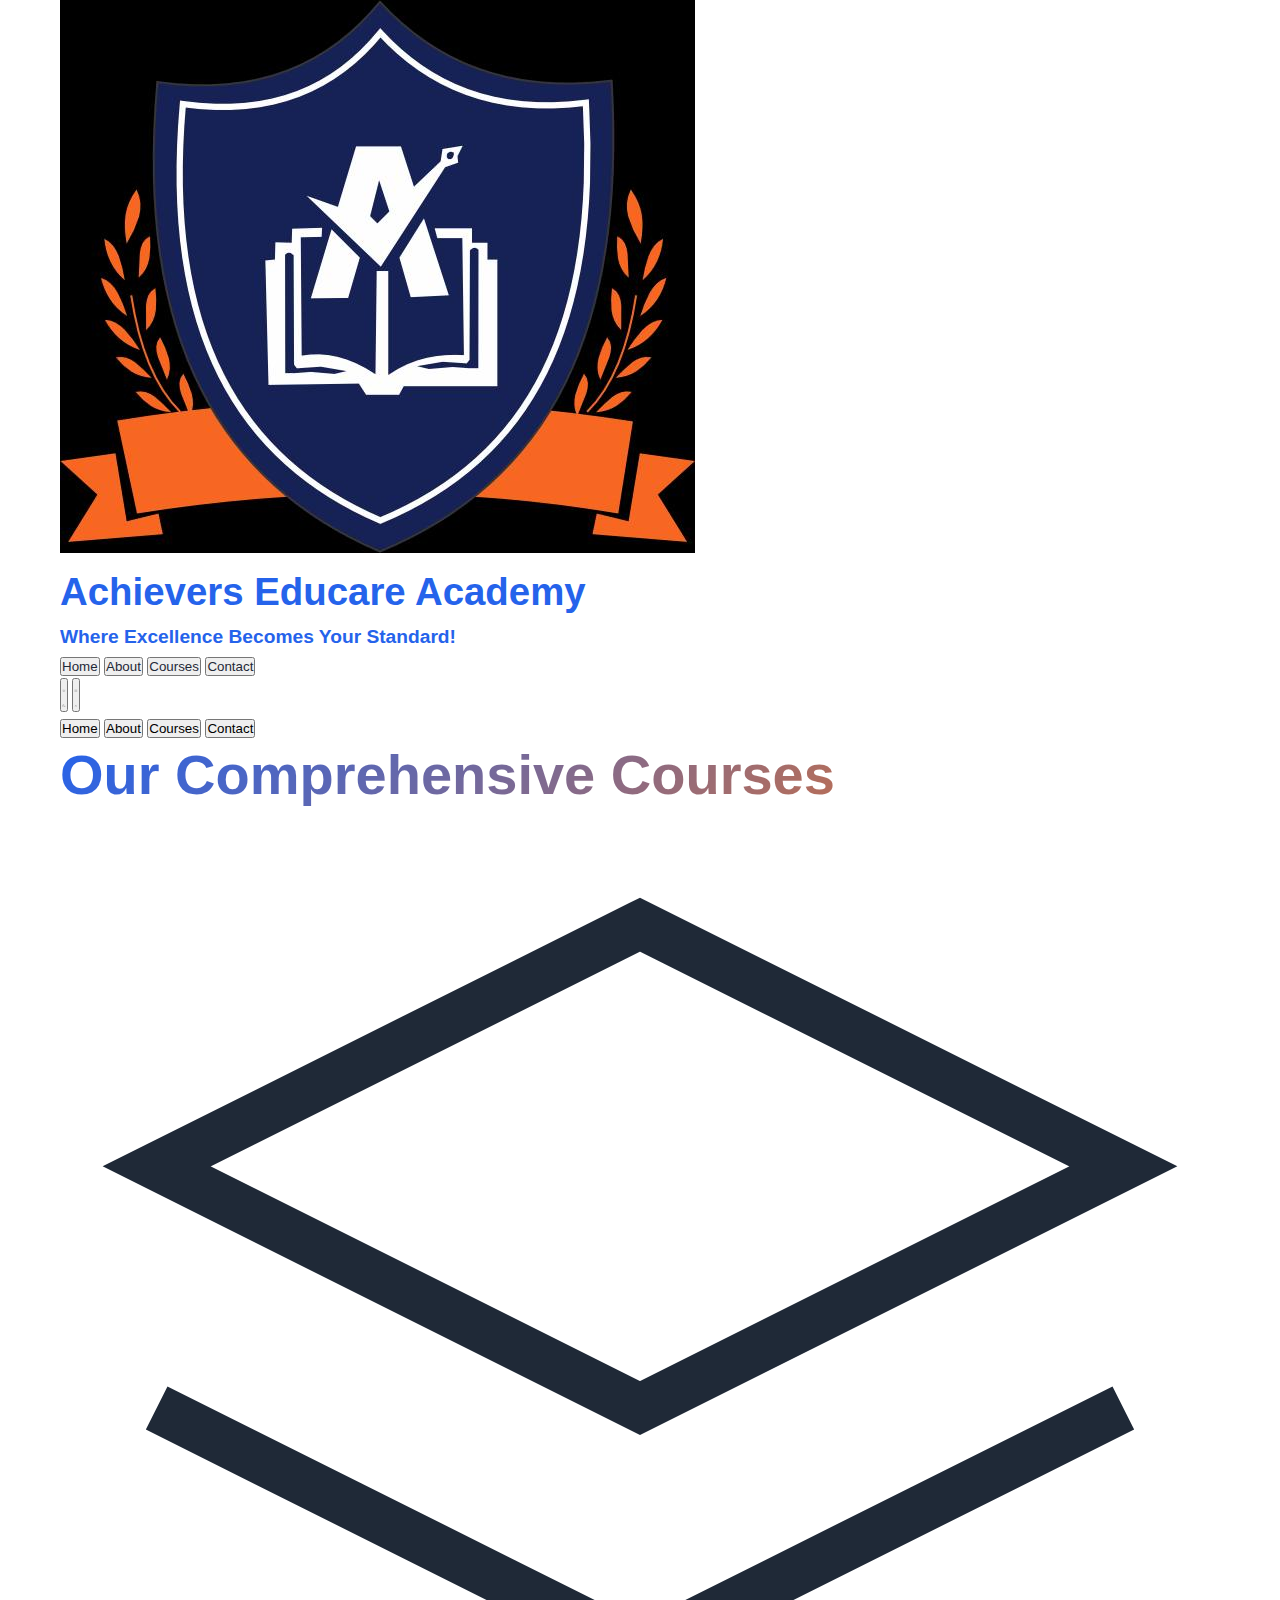
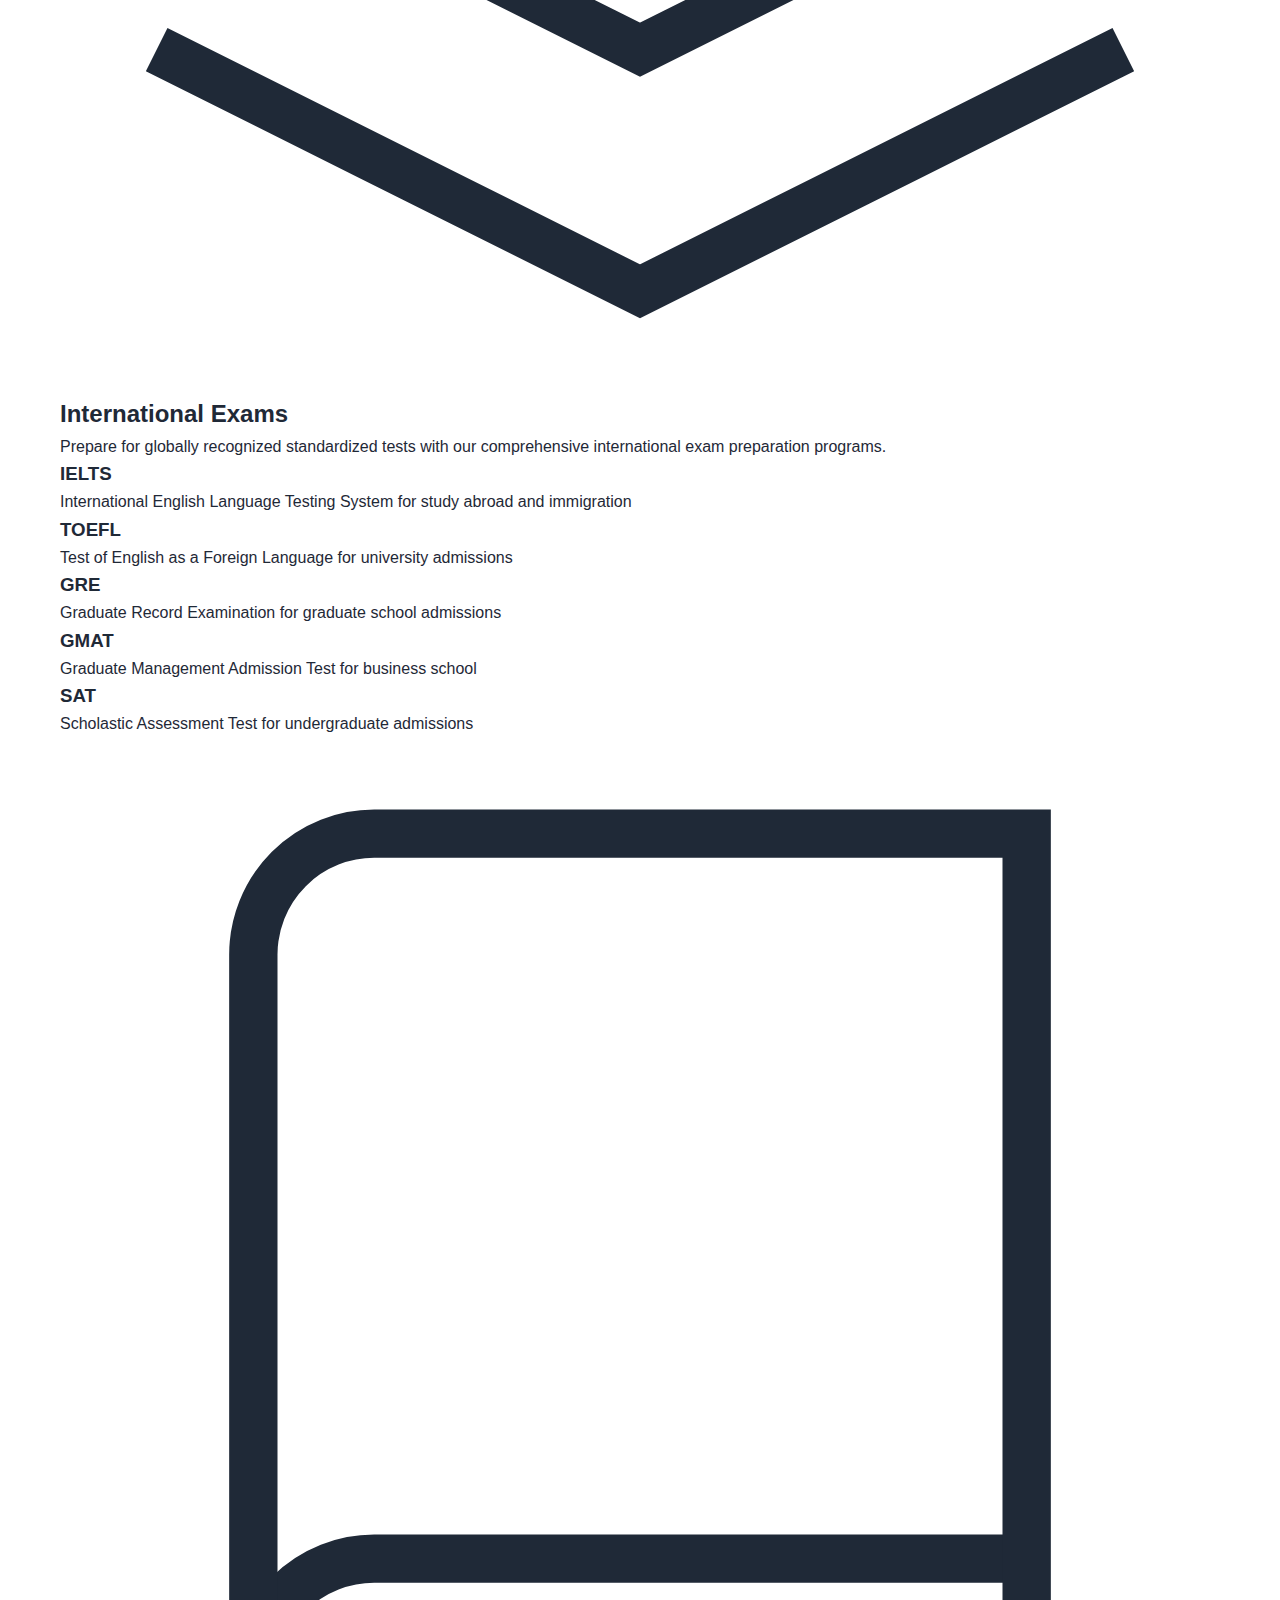
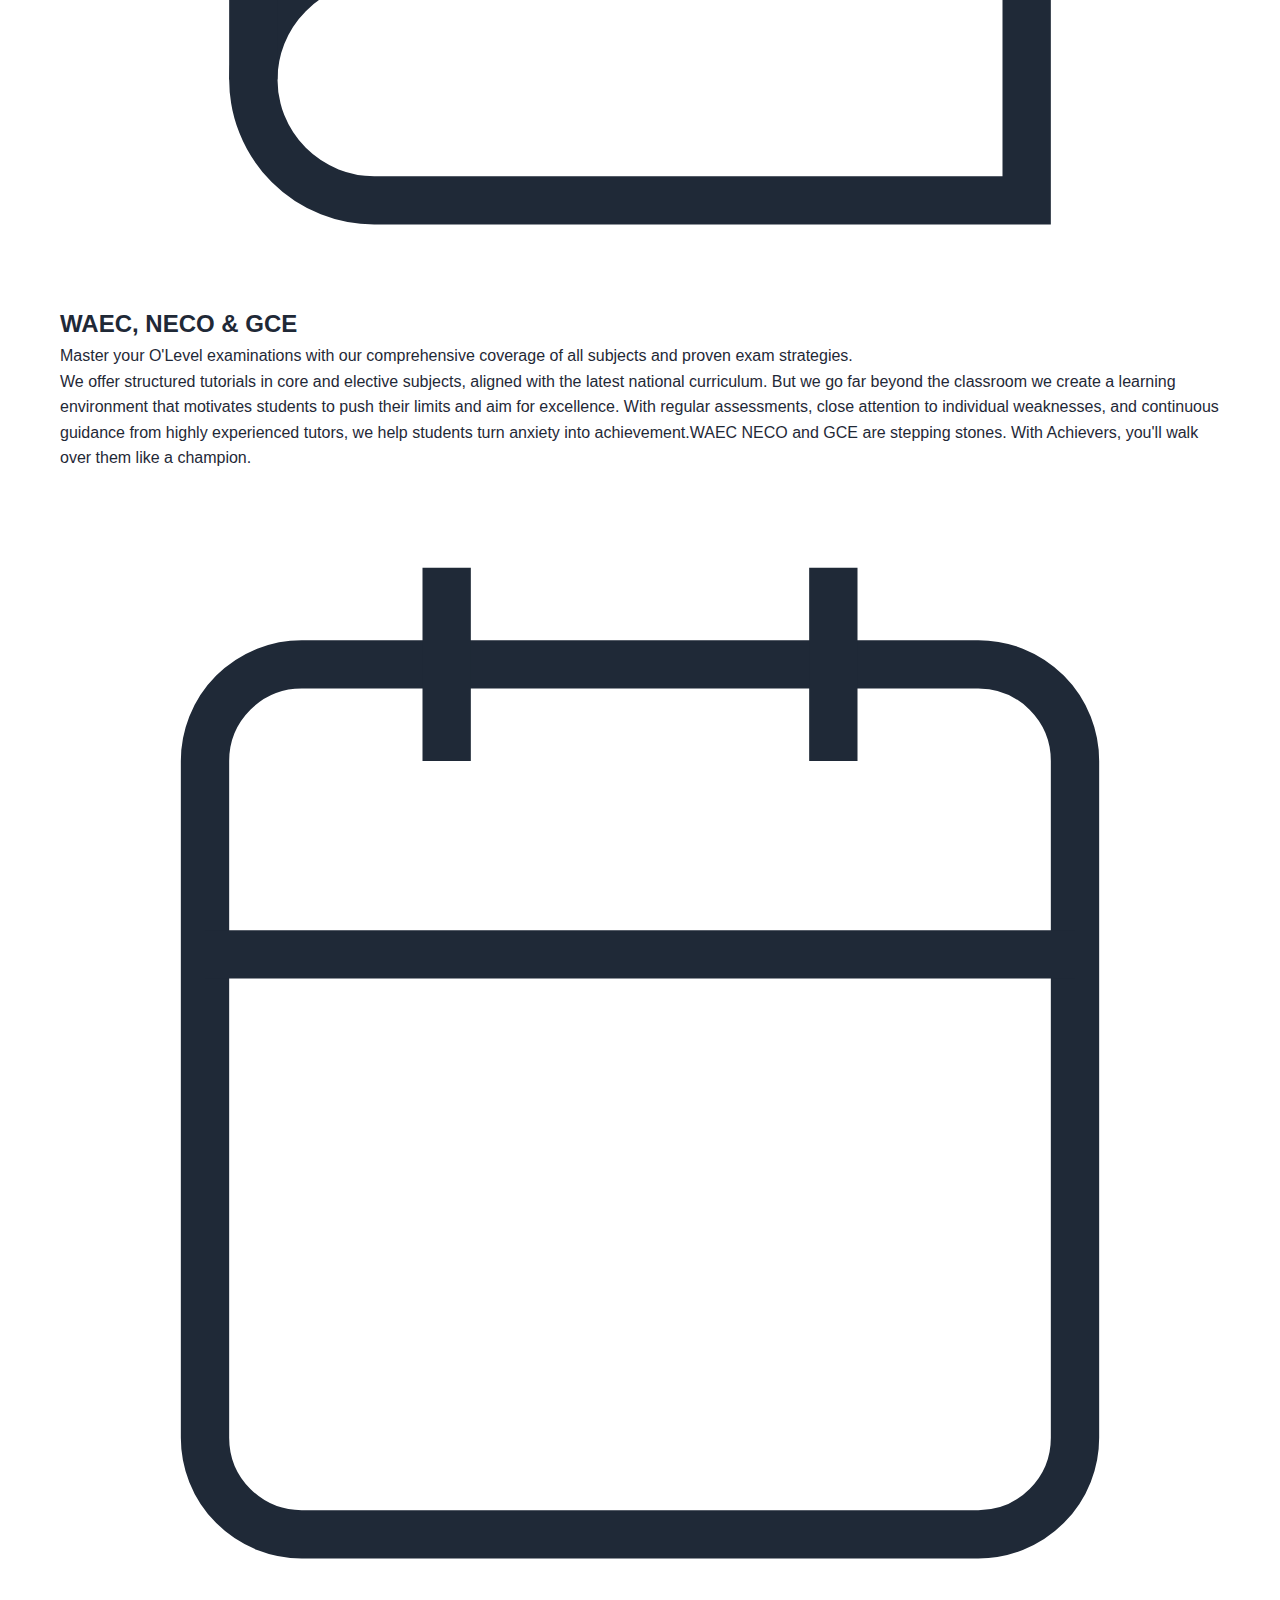
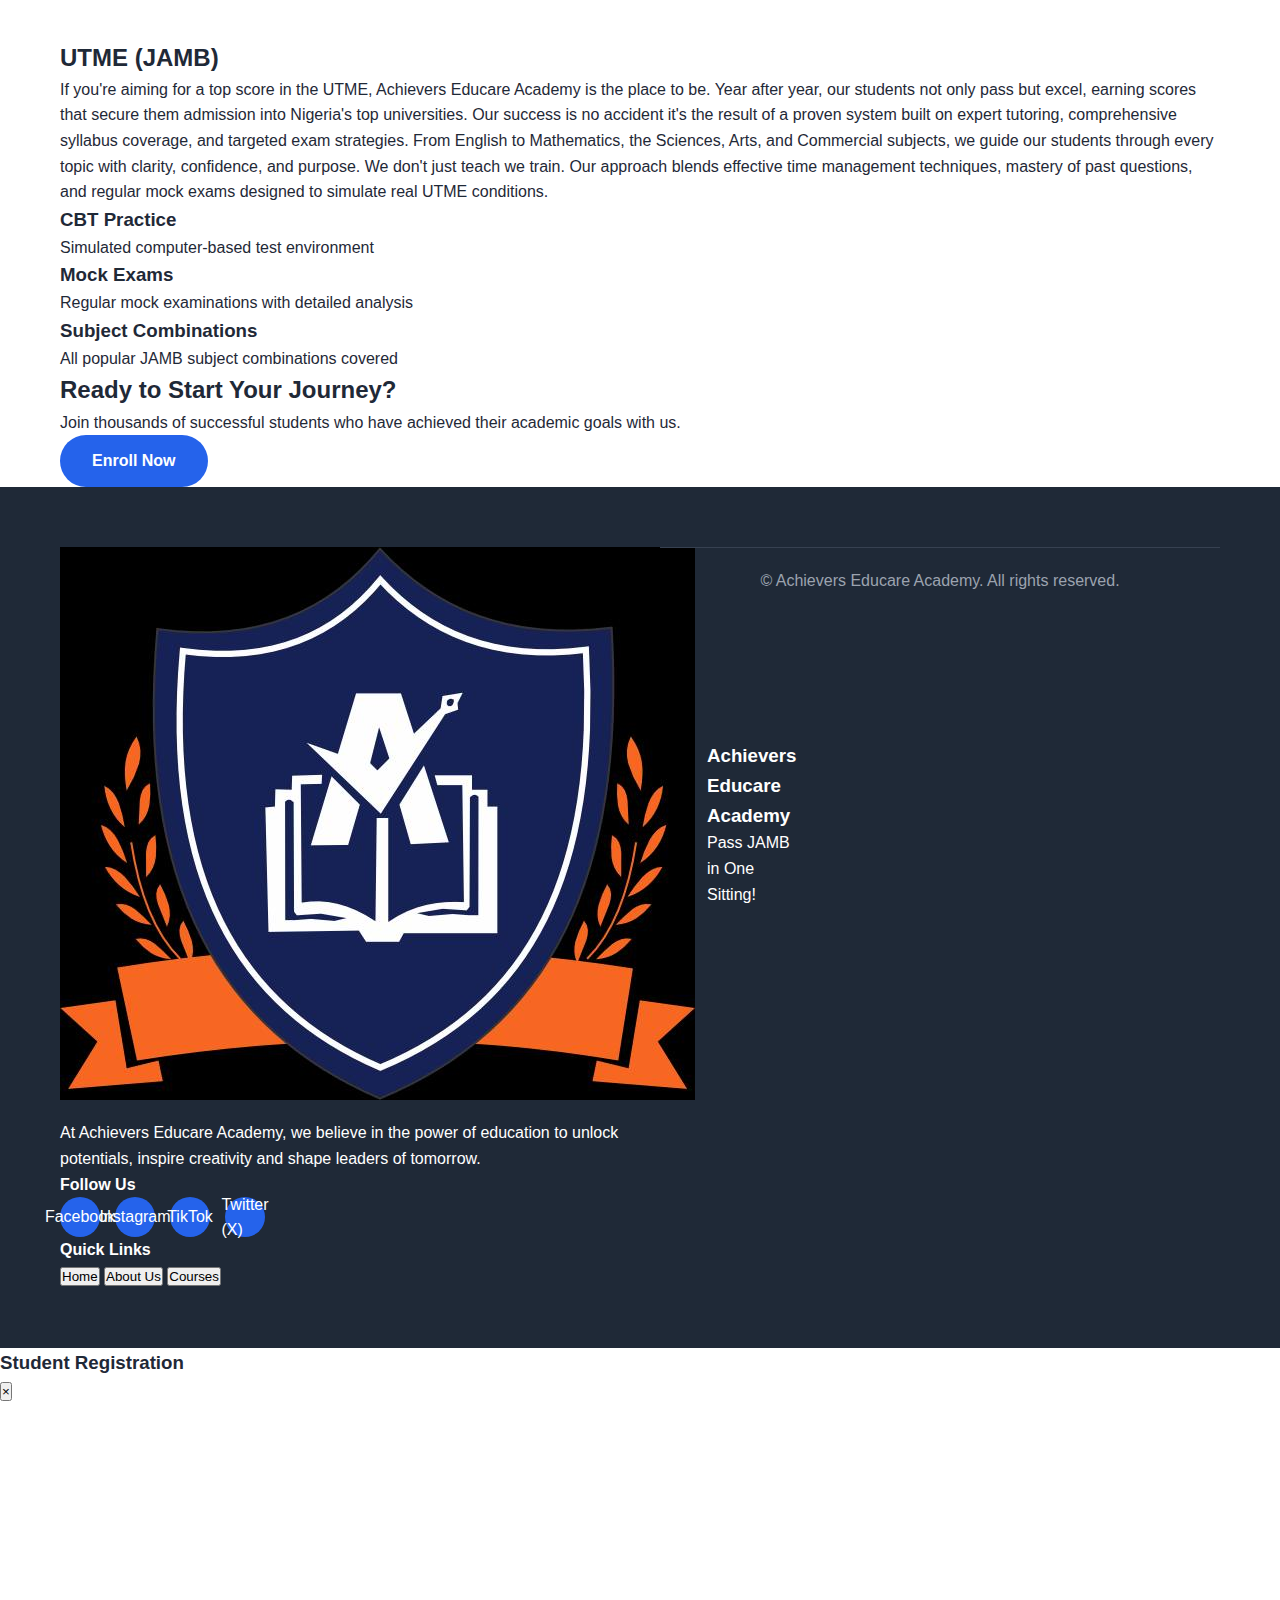
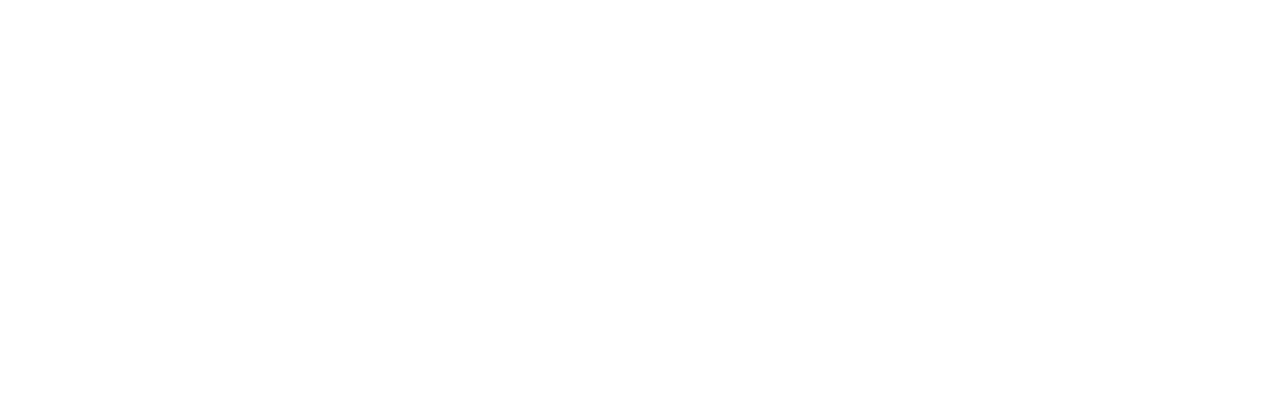
<file: courses.html>
<!DOCTYPE html>
<html lang="en">
<head>
    <meta charset="UTF-8">
    <meta name="viewport" content="width=device-width, initial-scale=1.0">
    <title>Our Courses - Achievers Educare Academy</title>
    <meta name="description" content="Comprehensive courses for International Exams, WAEC, NECO GCE, and UTME">
    <link rel="stylesheet" href="styles.css">
    <link rel="icon" href="AEA.PNG.jpg" type="image/jpeg"> 
    <link rel="icon" href="public/lovable-uploads/f8264321-6364-4691-bf92-59d3977c46b2.png" type="image/png">
</head>
<body>
    <!-- Header -->
    <header class="header">
        <div class="container">
            <div class="header-content">
                <div class="logo-section">
                    <img src="AEA.PNG.jpg" alt="Achievers Educare Academy Logo" class="logo-img">
                    <div class="logo-text">
                        <h1 class="logo-title">Achievers Educare Academy</h1>
                        <p class="logo-subtitle">Where Excellence Becomes Your Standard!</p>
                    </div>
                </div>

                <!-- Desktop Navigation -->
                <nav class="desktop-nav">
                    <button onclick="window.location.href='index.html'" class="nav-link">Home</button>
                    <button onclick="window.location.href='index.html#about'" class="nav-link">About</button>
                    <button onclick="window.location.href='courses.html'" class="nav-link active">Courses</button>
                    <button onclick="window.location.href='index.html#contact'" class="nav-link">Contact</button>
                </nav>

                <div class="header-actions">
                    <button id="theme-toggle" class="icon-btn">
                        <svg id="sun-icon" class="icon hidden" fill="none" stroke="currentColor" viewBox="0 0 24 24">
                            <circle cx="12" cy="12" r="5"></circle>
                            <line x1="12" y1="1" x2="12" y2="3"></line>
                            <line x1="12" y1="21" x2="12" y2="23"></line>
                            <line x1="4.22" y1="4.22" x2="5.64" y2="5.64"></line>
                            <line x1="18.36" y1="18.36" x2="19.78" y2="19.78"></line>
                            <line x1="1" y1="12" x2="3" y2="12"></line>
                            <line x1="21" y1="12" x2="23" y2="12"></line>
                            <line x1="4.22" y1="19.78" x2="5.64" y2="18.36"></line>
                            <line x1="18.36" y1="5.64" x2="19.78" y2="4.22"></line>
                        </svg>
                        <svg id="moon-icon" class="icon" fill="none" stroke="currentColor" viewBox="0 0 24 24">
                            <path d="M21 12.79A9 9 0 1 1 11.21 3 7 7 0 0 0 21 12.79z"></path>
                        </svg>
                    </button>

                    <button id="mobile-menu-toggle" class="icon-btn mobile-only">
                        <svg id="menu-icon" class="icon" fill="none" stroke="currentColor" viewBox="0 0 24 24">
                            <line x1="3" y1="6" x2="21" y2="6"></line>
                            <line x1="3" y1="12" x2="21" y2="12"></line>
                            <line x1="3" y1="18" x2="21" y2="18"></line>
                        </svg>
                        <svg id="close-icon" class="icon hidden" fill="none" stroke="currentColor" viewBox="0 0 24 24">
                            <line x1="18" y1="6" x2="6" y2="18"></line>
                            <line x1="6" y1="6" x2="18" y2="18"></line>
                        </svg>
                    </button>
                </div>
            </div>

 <!-- Mobile Navigation -->
            <nav id="mobile-nav" class="mobile-nav hidden">
                <div class="mobile-nav-content">
                    <button onclick="window.location.href='index.html'" class="mobile-nav-link">Home</button>
                    <button onclick="window.location.href='index.html#about'" class="mobile-nav-link">About</button>
                    <button onclick="window.location.href='courses.html'" class="mobile-nav-link">Courses</button>
                    <button onclick="window.location.href='index.html#contact'" class="mobile-nav-link">Contact</button>
                </div>
            </nav>
        </div>
    </header>

    <!-- Courses Hero Section -->
    <section class="courses-hero">
        <div class="container">
            <div class="hero-content">
                <h1 class="hero-title">Our Comprehensive Courses</h1>
                <!-- <p class="hero-subtitle">Choose from our expertly designed programs to achieve your academic goals</p> -->
            </div>
        </div>
    </section>

    <!-- Detailed Courses Section -->
    <section class="detailed-courses">
        <div class="container">
            <!-- International Exams -->
            <div class="course-detail-section">
                <div class="course-detail-header">
                    <svg class="course-detail-icon" fill="none" stroke="currentColor" viewBox="0 0 24 24">
                        <path d="M12 2L2 7l10 5 10-5-10-5z"></path>
                        <path d="M2 17l10 5 10-5"></path>
                        <path d="M2 12l10 5 10-5"></path>
                    </svg>
                    <h2 class="course-detail-title">International Exams</h2>
                </div>
                <p class="course-detail-description">
                    Prepare for globally recognized standardized tests with our comprehensive international exam preparation programs.
                </p>
                <div class="exam-types">
                    <div class="exam-card">
                        <h3>IELTS</h3>
                        <p>International English Language Testing System for study abroad and immigration</p>
                    </div>
                    <div class="exam-card">
                        <h3>TOEFL</h3>
                        <p>Test of English as a Foreign Language for university admissions</p>
                    </div>
                    <div class="exam-card">
                        <h3>GRE</h3>
                        <p>Graduate Record Examination for graduate school admissions</p>
                    </div>
                    <div class="exam-card">
                        <h3>GMAT</h3>
                        <p>Graduate Management Admission Test for business school</p>
                    </div>
                    <div class="exam-card">
                        <h3>SAT</h3>
                        <p>Scholastic Assessment Test for undergraduate admissions</p>
                    </div>
                </div>
            </div>

            <!-- WAEC, NECO GCE -->
            <div class="course-detail-section">
                <div class="course-detail-header">
                    <svg class="course-detail-icon" fill="none" stroke="currentColor" viewBox="0 0 24 24">
                        <path d="M4 19.5A2.5 2.5 0 0 1 6.5 17H20"></path>
                        <path d="M6.5 2H20v20H6.5A2.5 2.5 0 0 1 4 19.5v-15A2.5 2.5 0 0 1 6.5 2z"></path>
                    </svg>
                    <h2 class="course-detail-title">WAEC, NECO & GCE</h2>
                </div>
                <p class="course-detail-description">
                    Master your O'Level examinations with our comprehensive coverage of all subjects and proven exam strategies.
                </p>
                <p class="course-detail-description">
                    We offer structured tutorials in core and elective subjects, aligned with the latest national curriculum. But we go far beyond the classroom we create a learning environment that motivates students to push their limits and aim for excellence. With regular assessments, close attention to individual weaknesses, and continuous guidance from highly experienced tutors, we help students turn anxiety into achievement.WAEC NECO and GCE are stepping stones. With Achievers, you'll walk over them like a champion.

                <!-- <div class="subjects-list">
                    <div class="subject-item">English Language</div>
                    <div class="subject-item">Mathematics</div>
                    <div class="subject-item">Physics</div>
                    <div class="subject-item">Chemistry</div>
                    <div class="subject-item">Biology</div>
                    <div class="subject-item">Government</div>
                    <div class="subject-item">Literature in English</div>
                    <div class="subject-item">Economics</div>
                    <div class="subject-item">Geography</div>
                    <div class="subject-item">History</div>
                    <div class="subject-item">CRS/IRS</div>
                    <div class="subject-item">And more...</div>
                </div> -->
            </div>

            <!-- UTME -->
            <div class="course-detail-section">
                <div class="course-detail-header">
                    <svg class="course-detail-icon" fill="none" stroke="currentColor" viewBox="0 0 24 24">
                        <rect x="3" y="4" width="18" height="18" rx="2" ry="2"></rect>
                        <line x1="16" y1="2" x2="16" y2="6"></line>
                        <line x1="8" y1="2" x2="8" y2="6"></line>
                        <line x1="3" y1="10" x2="21" y2="10"></line>
                    </svg>
                    <h2 class="course-detail-title">UTME (JAMB)</h2>
                </div>
                <p class="course-detail-description">
                    If you're aiming for a top score in the UTME, Achievers Educare Academy is the place to be. Year after year, our students not only pass but excel, earning scores that secure them admission into Nigeria's top universities. Our success is no accident it's the result of a proven system built on expert tutoring, comprehensive syllabus coverage, and targeted exam strategies. From English to Mathematics, the Sciences, Arts, and Commercial subjects, we guide our students through every topic with clarity, confidence, and purpose. We don't just teach we train. Our approach blends effective time management techniques, mastery of past questions, and regular mock exams designed to simulate real UTME conditions. 
                </p>
                <div class="utme-features">
                    <div class="feature-card">
                        <h3>CBT Practice</h3>
                        <p>Simulated computer-based test environment</p>
                    </div>
                    <div class="feature-card">
                        <h3>Mock Exams</h3>
                        <p>Regular mock examinations with detailed analysis</p>
                    </div>
                    <div class="feature-card">
                        <h3>Subject Combinations</h3>
                        <p>All popular JAMB subject combinations covered</p>
                    </div>
                </div>
            </div>

            <!-- Enrollment CTA -->
            <div class="enrollment-cta">
                <h2>Ready to Start Your Journey?</h2>
                <p>Join thousands of successful students who have achieved their academic goals with us.</p>
                <button onclick="openEnrollmentForm()" class="btn btn-primary btn-lg">Enroll Now</button>
            </div>
        </div>
    </section>

    <!-- Footer -->
    <footer class="footer">
        <div class="container">
            <div class="footer-content">
                <div class="footer-main">
                    <div class="footer-brand">
                        <div class="footer-logo">
                            <img src="AEA.PNG.jpg" 
                                 alt="Achievers Educare Academy Logo" class="footer-logo-img">
                            <div class="footer-logo-text">
                                <h3 class="footer-title">Achievers Educare Academy</h3>
                                <p class="footer-subtitle">Pass JAMB in One Sitting!</p>
                            </div>
                        </div>
                        <p class="footer-description">
                            At Achievers Educare Academy, we believe in the power of education to unlock potentials, inspire creativity and shape leaders of tomorrow.
                        </p>
                    </div>

                    <div class="footer-links">
                        <div class="footer-section">
                            <h4 class="footer-section-title">Follow Us</h4>
                            <div class="social-links">
                                <a href="https://www.facebook.com/share/177dsHvQp7/?mibextid=wwXIfr" target="_blank" rel="noopener noreferrer" class="social-link">
                                    <svg class="social-icon" fill="currentColor" viewBox="0 0 24 24">
                                        <path d="M24 12.073c0-6.627-5.373-12-12-12s-12 5.373-12 12c0 5.99 4.388 10.954 10.125 11.854v-8.385H7.078v-3.47h3.047V9.43c0-3.007 1.792-4.669 4.533-4.669 1.312 0 2.686.235 2.686.235v2.953H15.83c-1.491 0-1.956.925-1.956 1.874v2.25h3.328l-.532 3.47h-2.796v8.385C19.612 23.027 24 18.062 24 12.073z"/>
                                    </svg>
                                    <span>Facebook</span>
                                </a>
                                <a href="https://www.instagram.com/achieverseducareacademy?igsh=aHZoOXVxZGRzeGxt&utm_source=qr" target="_blank" rel="noopener noreferrer" class="social-link">
                                    <svg class="social-icon" fill="currentColor" viewBox="0 0 24 24">
                                        <path d="M12.017 0C5.396 0 .029 5.367.029 11.987c0 6.62 5.367 11.987 11.988 11.987 6.62 0 11.987-5.367 11.987-11.987C24.014 5.367 18.637.001 12.017.001zM8.449 16.988c-1.297 0-2.448-.49-3.323-1.297C4.198 14.895 3.708 13.744 3.708 12.447s.49-2.448 1.418-3.323C6.001 8.198 7.152 7.708 8.449 7.708s2.448.49 3.323 1.416c.875.926 1.365 2.077 1.365 3.374s-.49 2.448-1.365 3.323c-.875.875-2.026 1.167-3.323 1.167zm7.718 0c-1.297 0-2.448-.49-3.323-1.297-.875-.926-1.365-2.077-1.365-3.374s.49-2.448 1.365-3.323c.875-.926 2.026-1.416 3.323-1.416s2.448.49 3.323 1.416c.875.926 1.365 2.077 1.365 3.374s-.49 2.448-1.365 3.323c-.875.875-2.026 1.167-3.323 1.167z"/>
                                    </svg>
                                    <span>Instagram</span>
                                </a>
                                <a href="http://www.tiktok.com/@achieverseducareacademy" target="_blank" rel="noopener noreferrer" class="social-link">
                                    <svg class="social-icon" fill="currentColor" viewBox="0 0 24 24">
                                        <path d="M19.59 6.69a4.83 4.83 0 0 1-3.77-4.25V2h-3.45v13.67a2.89 2.89 0 0 1-5.2 1.74 2.89 2.89 0 0 1 2.31-4.64 2.93 2.93 0 0 1 .88.13V9.4a6.84 6.84 0 0 0-1-.05A6.33 6.33 0 0 0 5 20.1a6.34 6.34 0 0 0 10.86-4.43v-7a8.16 8.16 0 0 0 4.77 1.52v-3.4a4.85 4.85 0 0 1-1-.1z"/>
                                    </svg>
                                    <span>TikTok</span>
                                </a>
                                <a href="https://x.com/achieverseducar?s=21" target="_blank" rel="noopener noreferrer" class="social-link">
                                    <svg class="social-icon" fill="currentColor" viewBox="0 0 24 24">
                                        <path d="M18.244 2.25h3.308l-7.227 8.26 8.502 11.24H16.17l-5.214-6.817L4.99 21.75H1.68l7.73-8.835L1.254 2.25H8.08l4.713 6.231zm-1.161 17.52h1.833L7.084 4.126H5.117z"/>
                                    </svg>
                                    <span>Twitter (X)</span>
                                </a>
                            </div>
                        </div>

                        <div class="footer-section">
                            <h4 class="footer-section-title">Quick Links</h4>
                            <div class="footer-nav">
                                <button onclick="window.location.href='index.html'" class="footer-link">Home</button>
                                <button onclick="window.location.href='index.html#about'" class="footer-link">About Us</button>
                                <button onclick="window.location.href='courses.html'" class="footer-link">Courses</button>
                            </div>
                        </div>
                    </div>
                </div>

                <div class="footer-bottom">
                    <p class="footer-copyright">
                        &copy; Achievers Educare Academy. All rights reserved.
                    </p>
                </div>
            </div>
        </div>
    </footer>

    <!-- Enrollment Modal -->
    <div id="enrollment-modal" class="modal hidden">
        <div class="modal-content">
            <div class="modal-header">
                <h3>Student Registration</h3>
                <button onclick="closeEnrollmentModal()" class="close-btn">&times;</button>
            </div>
            <div class="modal-body">
                <iframe id="enrollment-form" src="https://forms.gle/5zwiPMCyLv5ijiW8A" width="100%" height="600" frameborder="0" marginheight="0" marginwidth="0">Loading...</iframe>
            </div>
        </div>
    </div>

    <script src="script.js"></script>
</body>
</html>
</file>
<file: styles.css>
:root {
  --primary-color: #2563eb;
  --secondary-color: #f97316;
  --accent-color: #1e40af;
  --text-primary: #1f2937;
  --text-secondary: #6b7280;
  --bg-primary: #ffffff;
  --bg-secondary: #f9fafb;
  --border-color: #e5e7eb;
  --success-color: #10b981;
  --warning-color: #f59e0b;
  --error-color: #ef4444;
}

[data-theme="dark"] {
  --primary-color: #3b82f6;
  --secondary-color: #fb923c;
  --accent-color: #60a5fa;
  --text-primary: #f9fafb;
  --text-secondary: #d1d5db;
  --bg-primary: #111827;
  --bg-secondary: #1f2937;
  --border-color: #374151;
  --success-color: #34d399;
  --warning-color: #fbbf24;
  --error-color: #f87171;
}

* {
  margin: 0;
  padding: 0;
  box-sizing: border-box;
}

body {
  font-family: "Inter", sans-serif;
  line-height: 1.6;
  color: var(--text-primary);
  background-color: var(--bg-primary);
  transition: background-color 0.3s ease, color 0.3s ease;
}

.container {
  max-width: 1200px;
  margin: 0 auto;
  padding: 0 20px;
}

/* Navigation */
.navbar {
  background-color: var(--bg-primary);
  box-shadow: 0 2px 10px rgba(0, 0, 0, 0.1);
  position: fixed;
  top: 0;
  width: 100%;
  z-index: 1000;
  transition: all 0.3s ease;
  border-bottom: 1px solid var(--border-color);
}

[data-theme="dark"] .navbar {
  background-color: var(--bg-secondary);
  box-shadow: 0 2px 10px rgba(0, 0, 0, 0.3);
}

.nav-container {
  max-width: 1200px;
  margin: 0 auto;
  padding: 0 20px;
  display: flex;
  justify-content: space-between;
  align-items: center;
  height: 70px;
}

.nav-logo {
  display: flex;
  align-items: center;
  gap: 12px;
}

.logo {
  height: 40px;
  width: auto;
}

.logo-text {
  font-weight: 600;
  font-size: 1.2rem;
  color: var(--primary-color);
}

.nav-menu {
  display: flex;
  list-style: none;
  gap: 30px;
  align-items: center;
}

.nav-link {
  text-decoration: none;
  color: var(--text-primary);
  font-weight: 500;
  transition: color 0.3s ease;
  position: relative;
}

.nav-link:hover {
  color: var(--primary-color);
}

.nav-link::after {
  content: "";
  position: absolute;
  width: 0;
  height: 2px;
  bottom: -5px;
  left: 0;
  background-color: var(--primary-color);
  transition: width 0.3s ease;
}

.nav-link:hover::after {
  width: 100%;
}

.theme-toggle {
  background: none;
  border: 2px solid var(--border-color);
  border-radius: 50%;
  width: 40px;
  height: 40px;
  display: flex;
  align-items: center;
  justify-content: center;
  cursor: pointer;
  color: var(--text-primary);
  transition: all 0.3s ease;
}

.theme-toggle:hover {
  border-color: var(--primary-color);
  color: var(--primary-color);
}

.hamburger {
  display: none;
  flex-direction: column;
  cursor: pointer;
}

.bar {
  width: 25px;
  height: 3px;
  background-color: var(--text-primary);
  margin: 3px 0;
  transition: 0.3s;
}

.hamburger.active .bar:nth-child(2) {
  opacity: 0;
}

.hamburger.active .bar:nth-child(1) {
  transform: translateY(9px) rotate(45deg);
}

.hamburger.active .bar:nth-child(3) {
  transform: translateY(-9px) rotate(-45deg);
}

/* Hero Section */
.hero {
  padding: 120px 0 80px;
  background: linear-gradient(135deg, var(--bg-secondary) 0%, var(--bg-primary) 100%);
}

.hero-container {
  max-width: 1200px;
  margin: 0 auto;
  padding: 0 20px;
  display: grid;
  grid-template-columns: 1fr 1fr;
  gap: 60px;
  align-items: center;
}

.hero-title {
  font-size: 3.5rem;
  font-weight: 700;
  line-height: 1.2;
  margin-bottom: 20px;
  background: linear-gradient(135deg, var(--primary-color), var(--secondary-color));
  -webkit-background-clip: text;
  -webkit-text-fill-color: transparent;
  background-clip: text;
}

.hero-subtitle {
  font-size: 1.2rem;
  color: var(--text-secondary);
  margin-bottom: 30px;
  line-height: 1.6;
}

.hero-stats {
  display: flex;
  gap: 40px;
  margin-bottom: 40px;
}

.stat {
  text-align: center;
}

.stat-number {
  display: block;
  font-size: 2.5rem;
  font-weight: 700;
  color: var(--primary-color);
}

.stat-label {
  font-size: 0.9rem;
  color: var(--text-secondary);
  text-transform: uppercase;
  letter-spacing: 0.5px;
}

.hero-buttons {
  display: flex;
  gap: 20px;
}

.hero-image {
  text-align: center;
}

.hero-img {
  max-width: 320%;
  width: 100%;
  height: auto;
  border-radius: 20px;
  box-shadow: 0 20px 40px rgba(0, 0, 0, 0.1);
}

/* Buttons */
.btn {
  display: inline-block;
  padding: 15px 30px;
  border-radius: 50px;
  text-decoration: none;
  font-weight: 600;
  text-align: center;
  transition: all 0.3s ease;
  border: 2px solid transparent;
  cursor: pointer;
  font-size: 1rem;
}

.btn-primary {
  background-color: var(--primary-color);
  color: white;
}

.btn-primary:hover {
  background-color: var(--accent-color);
  transform: translateY(-2px);
  box-shadow: 0 10px 20px rgba(37, 99, 235, 0.3);
}

.btn-secondary {
  background-color: transparent;
  color: var(--primary-color);
  border-color: var(--primary-color);
}

.btn-secondary:hover {
  background-color: var(--primary-color);
  color: white;
  transform: translateY(-2px);
}

.btn-outline {
  background-color: transparent;
  color: var(--primary-color);
  border-color: var(--primary-color);
}

.btn-outline:hover {
  background-color: var(--primary-color);
  color: white;
}

/* Section Headers */
.section-header {
  text-align: center;
  margin-bottom: 60px;
}

.section-header h2 {
  font-size: 2.5rem;
  font-weight: 700;
  margin-bottom: 15px;
  color: var(--text-primary);
}

.section-header p {
  font-size: 1.1rem;
  color: var(--text-secondary);
  max-width: 600px;
  margin: 0 auto;
}

/* About Section */
.about {
  padding: 80px 0;
  background-color: var(--bg-secondary);
}

.about-grid {
  display: grid;
  grid-template-columns: repeat(auto-fit, minmax(280px, 1fr));
  gap: 40px;
}

.about-card {
  background-color: var(--bg-primary);
  padding: 40px 30px;
  border-radius: 20px;
  text-align: center;
  box-shadow: 0 10px 30px rgba(0, 0, 0, 0.1);
  transition: transform 0.3s ease, box-shadow 0.3s ease;
}

.about-card:hover {
  transform: translateY(-10px);
  box-shadow: 0 20px 40px rgba(0, 0, 0, 0.15);
}

.about-icon {
  width: 80px;
  height: 80px;
  background: linear-gradient(135deg, var(--primary-color), var(--secondary-color));
  border-radius: 50%;
  display: flex;
  align-items: center;
  justify-content: center;
  margin: 0 auto 20px;
}

.about-icon i {
  font-size: 2rem;
  color: white;
}

.about-card h3 {
  font-size: 1.5rem;
  font-weight: 600;
  margin-bottom: 15px;
  color: var(--text-primary);
}

.about-card p {
  color: var(--text-secondary);
  line-height: 1.6;
}

/* Services Section */
.services {
  padding: 80px 0;
}

.services-grid {
  display: grid;
  grid-template-columns: repeat(auto-fit, minmax(350px, 1fr));
  gap: 30px;
}

.service-card {
  background-color: var(--bg-primary);
  padding: 40px 30px;
  border-radius: 15px;
  border: 1px solid var(--border-color);
  transition: all 0.3s ease;
}

.service-card:hover {
  border-color: var(--primary-color);
  box-shadow: 0 15px 30px rgba(37, 99, 235, 0.1);
  transform: translateY(-5px);
}

.service-icon {
  width: 60px;
  height: 60px;
  background-color: var(--primary-color);
  border-radius: 12px;
  display: flex;
  align-items: center;
  justify-content: center;
  margin-bottom: 20px;
}

.service-icon i {
  font-size: 1.5rem;
  color: white;
}

.service-card h3 {
  font-size: 1.3rem;
  font-weight: 600;
  margin-bottom: 15px;
  color: var(--text-primary);
}

.service-card p {
  color: var(--text-secondary);
  line-height: 1.6;
}

/* Courses Section */
.courses {
  padding: 80px 0;
  background-color: var(--bg-secondary);
}

.courses-grid {
  display: grid;
  grid-template-columns: repeat(auto-fit, minmax(350px, 1fr));
  gap: 30px;
  align-items: stretch;
}

.course-card {
  background-color: var(--bg-primary);
  border-radius: 20px;
  padding: 40px 30px;
  text-align: center;
  box-shadow: 0 10px 30px rgba(0, 0, 0, 0.1);
  transition: transform 0.3s ease, box-shadow 0.3s ease;
  position: relative;
  border: 2px solid transparent;
  min-height: 600px;
  display: flex;
  flex-direction: column;
}

.course-icon {
  width: 80px;
  height: 80px;
  background: linear-gradient(135deg, var(--primary-color), var(--secondary-color));
  border-radius: 20px;
  display: flex;
  align-items: center;
  justify-content: center;
  margin: 0 auto 20px;
}

.course-icon i {
  font-size: 2rem;
  color: white;
}

.course-description {
  text-align: left;
  margin-bottom: 30px;
}

.course-description p {
  color: var(--text-secondary);
  line-height: 1.6;
  margin-bottom: 20px;
}

.course-description h4 {
  color: var(--text-primary);
  font-size: 1.1rem;
  font-weight: 600;
  margin-bottom: 15px;
  margin-top: 20px;
}

.course-benefits {
  list-style: none;
  margin-bottom: 20px;
}

.course-benefits li {
  padding: 8px 0;
  color: var(--text-secondary);
  display: flex;
  align-items: flex-start;
  gap: 12px;
  line-height: 1.5;
}

.course-benefits i {
  color: var(--success-color);
  font-size: 0.9rem;
  margin-top: 2px;
  flex-shrink: 0;
}

.course-benefits strong {
  color: var(--text-primary);
}

.course-guarantee {
  background: linear-gradient(135deg, var(--primary-color), var(--secondary-color));
  -webkit-background-clip: text;
  -webkit-text-fill-color: transparent;
  background-clip: text;
  font-weight: 600;
  font-style: italic;
  margin-bottom: 0 !important;
}

.course-card .btn {
  margin-top: auto;
}

.course-card.featured {
  border-color: var(--primary-color);
  transform: scale(1.05);
}

.course-badge {
  position: absolute;
  top: -10px;
  left: 50%;
  transform: translateX(-50%);
  background-color: var(--secondary-color);
  color: white;
  padding: 5px 20px;
  border-radius: 20px;
  font-size: 0.8rem;
  font-weight: 600;
}

.course-header {
  margin-bottom: 30px;
}

.course-header h3 {
  font-size: 1.5rem;
  font-weight: 700;
  margin-bottom: 10px;
  color: var(--text-primary);
}

.course-price {
  font-size: 2rem;
  font-weight: 700;
  color: var(--primary-color);
}

.course-features {
  list-style: none;
  margin-bottom: 30px;
}

.course-features li {
  padding: 10px 0;
  color: var(--text-secondary);
  display: flex;
  align-items: center;
  gap: 10px;
}

.course-features i {
  color: var(--success-color);
  font-size: 0.9rem;
}

/* Testimonials Section */
.testimonials {
  padding: 80px 0;
}

.testimonials-grid {
  display: grid;
  grid-template-columns: repeat(auto-fit, minmax(350px, 1fr));
  gap: 30px;
}

.testimonial-card {
  background-color: var(--bg-primary);
  padding: 40px 30px;
  border-radius: 20px;
  box-shadow: 0 10px 30px rgba(0, 0, 0, 0.1);
  transition: transform 0.3s ease;
}

.testimonial-card:hover {
  transform: translateY(-5px);
}

.testimonial-content {
  margin-bottom: 30px;
}

.testimonial-content p {
  font-size: 1.1rem;
  line-height: 1.6;
  color: var(--text-secondary);
  font-style: italic;
}

.testimonial-author {
  display: flex;
  align-items: center;
  gap: 15px;
}

.author-image {
  width: 60px;
  height: 60px;
  border-radius: 50%;
  object-fit: cover;
}

.author-info h4 {
  font-weight: 600;
  color: var(--text-primary);
  margin-bottom: 5px;
}

.author-info span {
  color: var(--text-secondary);
  font-size: 0.9rem;
}

/* Contact Section */
.contact {
  padding: 80px 0;
  background-color: var(--bg-secondary);
}

.contact-grid {
  display: grid;
  grid-template-columns: 1fr 1fr;
  gap: 60px;
}

.contact-info h3 {
  font-size: 1.5rem;
  font-weight: 600;
  margin-bottom: 30px;
  color: var(--text-primary);
}

.contact-item {
  display: flex;
  align-items: flex-start;
  gap: 15px;
  margin-bottom: 30px;
}

.contact-item i {
  font-size: 1.2rem;
  color: var(--primary-color);
  margin-top: 5px;
}

.contact-item h4 {
  font-weight: 600;
  margin-bottom: 5px;
  color: var(--text-primary);
}

.contact-item p {
  color: var(--text-secondary);
}

.contact-form {
  background-color: var(--bg-primary);
  padding: 40px;
  border-radius: 20px;
  box-shadow: 0 10px 30px rgba(0, 0, 0, 0.1);
}

.form-group {
  margin-bottom: 25px;
}

.form-group input,
.form-group select,
.form-group textarea {
  width: 100%;
  padding: 15px 20px;
  border: 2px solid var(--border-color);
  border-radius: 10px;
  font-size: 1rem;
  background-color: var(--bg-primary);
  color: var(--text-primary);
  transition: border-color 0.3s ease;
}

.form-group input:focus,
.form-group select:focus,
.form-group textarea:focus {
  outline: none;
  border-color: var(--primary-color);
}

.form-group textarea {
  resize: vertical;
  min-height: 120px;
}

/* Footer */
.footer {
  background-color: var(--text-primary);
  color: var(--bg-primary);
  padding: 60px 0 20px;
}

[data-theme="dark"] .footer {
  background-color: #0f172a;
}

.footer-content {
  display: grid;
  grid-template-columns: repeat(auto-fit, minmax(250px, 1fr));
  gap: 40px;
  margin-bottom: 40px;
}

.footer-logo {
  display: flex;
  align-items: center;
  gap: 12px;
  margin-bottom: 20px;
}

.footer-logo .logo-text {
  color: var(--bg-primary);
}

.footer-section h3 {
  font-size: 1.2rem;
  font-weight: 600;
  margin-bottom: 20px;
  color: var(--bg-primary);
}

.footer-section p {
  color: #d1d5db;
  line-height: 1.6;
  margin-bottom: 20px;
}

.footer-section ul {
  list-style: none;
}

.footer-section ul li {
  margin-bottom: 10px;
}

.footer-section ul li a {
  color: #d1d5db;
  text-decoration: none;
  transition: color 0.3s ease;
}

.footer-section ul li a:hover {
  color: var(--primary-color);
}

.footer-section ul li i {
  margin-right: 10px;
  color: var(--primary-color);
}

.social-links {
  display: flex;
  gap: 15px;
}

.social-links a {
  width: 40px;
  height: 40px;
  background-color: var(--primary-color);
  border-radius: 50%;
  display: flex;
  align-items: center;
  justify-content: center;
  color: white;
  text-decoration: none;
  transition: transform 0.3s ease;
}

.social-links a:hover {
  transform: translateY(-3px);
}

.footer-bottom {
  border-top: 1px solid #374151;
  padding-top: 20px;
  text-align: center;
  color: #9ca3af;
}

/* WhatsApp Float Button */
.whatsapp-float {
  position: fixed;
  bottom: 30px;
  right: 30px;
  width: 60px;
  height: 60px;
  background-color: #25d366;
  border-radius: 50%;
  display: flex;
  align-items: center;
  justify-content: center;
  color: white;
  font-size: 1.5rem;
  text-decoration: none;
  box-shadow: 0 4px 20px rgba(37, 211, 102, 0.4);
  z-index: 1000;
  transition: all 0.3s ease;
  animation: pulse 2s infinite;
}

.whatsapp-float:hover {
  transform: scale(1.1);
  box-shadow: 0 6px 25px rgba(37, 211, 102, 0.6);
}

@keyframes pulse {
  0% {
    box-shadow: 0 4px 20px rgba(37, 211, 102, 0.4);
  }
  50% {
    box-shadow: 0 4px 20px rgba(37, 211, 102, 0.8);
  }
  100% {
    box-shadow: 0 4px 20px rgba(37, 211, 102, 0.4);
  }
}

/* Responsive Design */
@media (max-width: 768px) {
  .hamburger {
    display: flex;
  }

  .nav-menu {
    position: fixed;
    left: -100%;
    top: 70px;
    flex-direction: column;
    background-color: var(--bg-primary);
    width: 100%;
    text-align: center;
    transition: 0.3s;
    box-shadow: 0 10px 27px rgba(0, 0, 0, 0.05);
    padding: 20px 0;
  }

  .nav-menu.active {
    left: 0;
  }

  .nav-menu li {
    margin: 15px 0;
  }

  .hero-container {
    grid-template-columns: 1fr;
    gap: 40px;
    text-align: center;
  }

  .hero-title {
    font-size: 2.5rem;
  }

  .hero-img {
    max-width: 180px;
  }

  .hero-stats {
    justify-content: center;
    gap: 30px;
  }

  .hero-buttons {
    justify-content: center;
    flex-wrap: wrap;
  }

  .contact-grid {
    grid-template-columns: 1fr;
    gap: 40px;
  }

  .about-grid,
  .services-grid,
  .courses-grid,
  .testimonials-grid {
    grid-template-columns: 1fr;
  }

  .course-card.featured {
    transform: none;
  }

  .whatsapp-float {
    bottom: 20px;
    right: 20px;
    width: 50px;
    height: 50px;
    font-size: 1.2rem;
  }
}

@media (max-width: 480px) {
  .container {
    padding: 0 15px;
  }

  .hero {
    padding: 100px 0 60px;
  }

  .hero-title {
    font-size: 2rem;
  }

  .section-header h2 {
    font-size: 2rem;
  }

  .about,
  .services,
  .courses,
  .testimonials,
  .contact {
    padding: 60px 0;
  }

  .about-card,
  .service-card,
  .course-card,
  .testimonial-card {
    padding: 30px 20px;
  }

  .contact-form {
    padding: 30px 20px;
  }
}

/* Smooth scrolling */
html {
  scroll-behavior: smooth;
}

/* Loading animation */
.loading {
  opacity: 0;
  transform: translateY(20px);
  transition: all 0.6s ease;
}

.loading.loaded {
  opacity: 1;
  transform: translateY(0);
}

[data-theme="dark"] .footer-section ul li {
  color: #fff;
}
</file>
